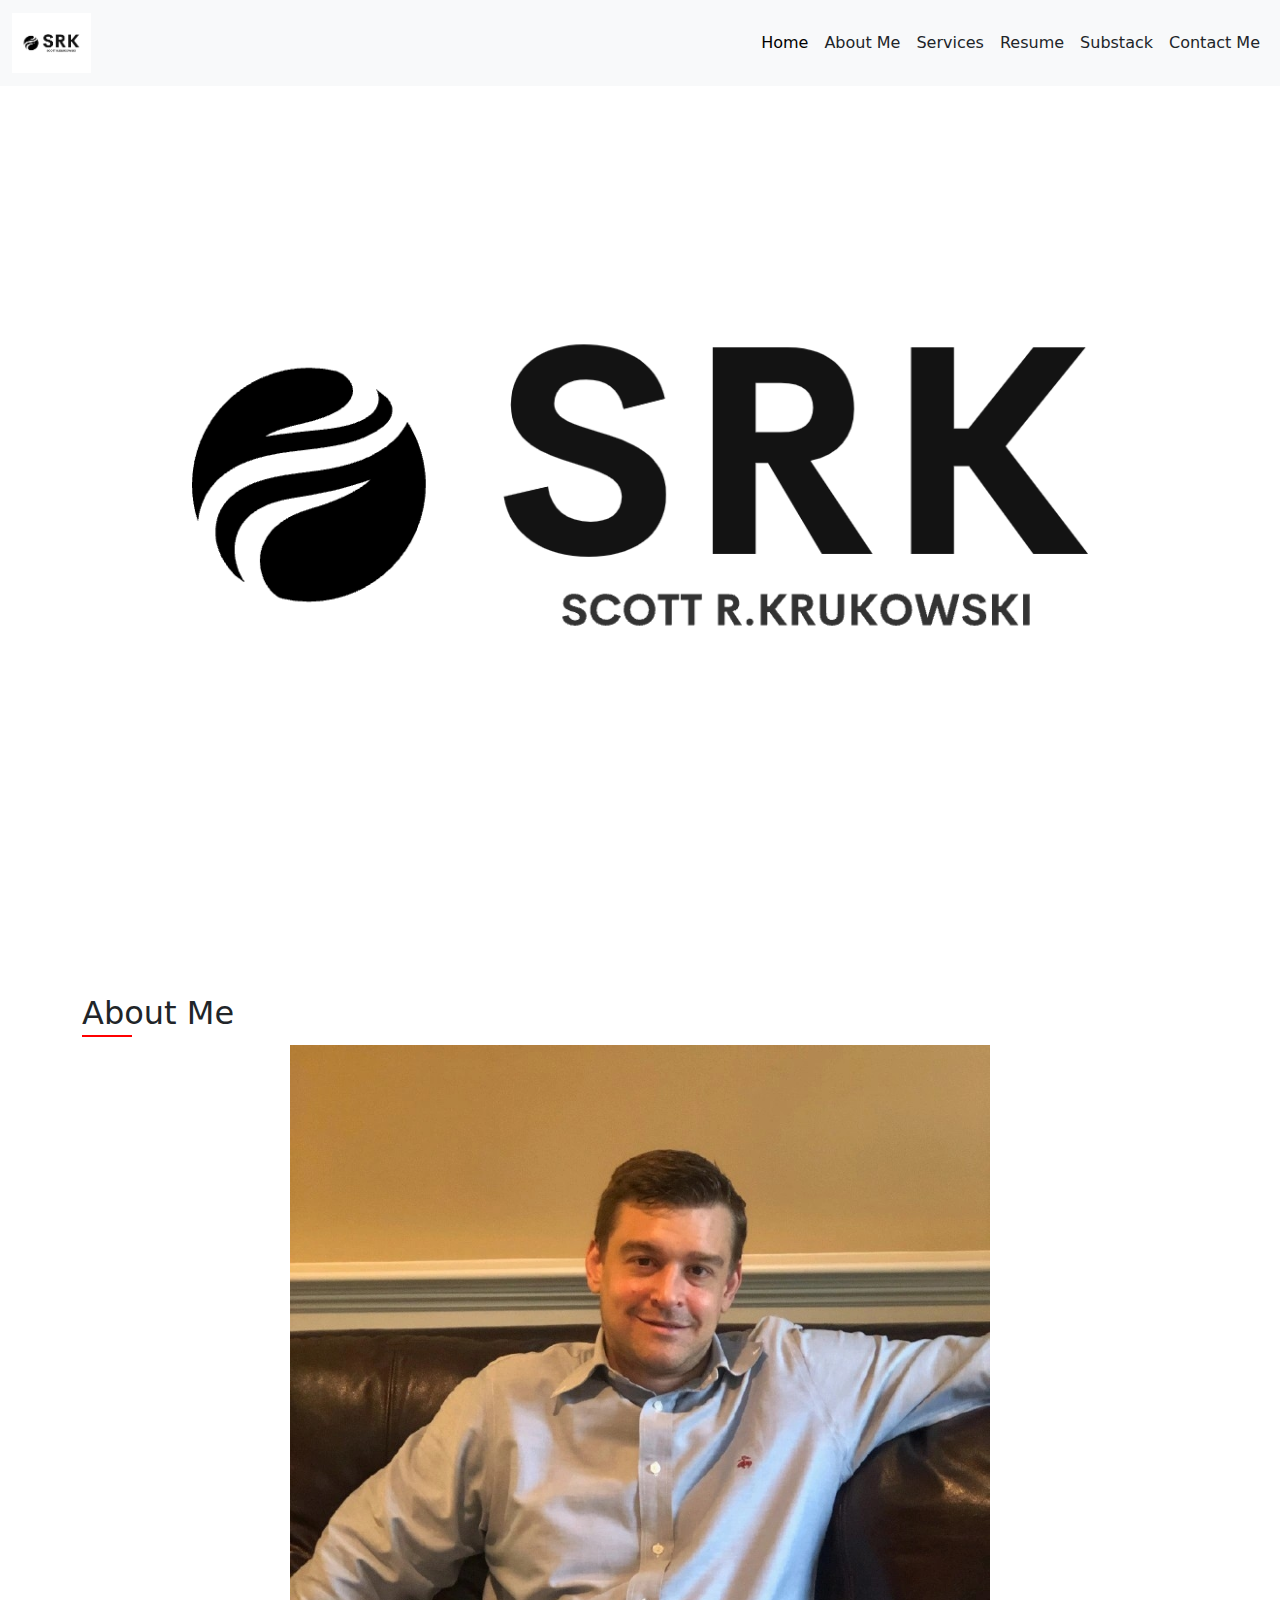
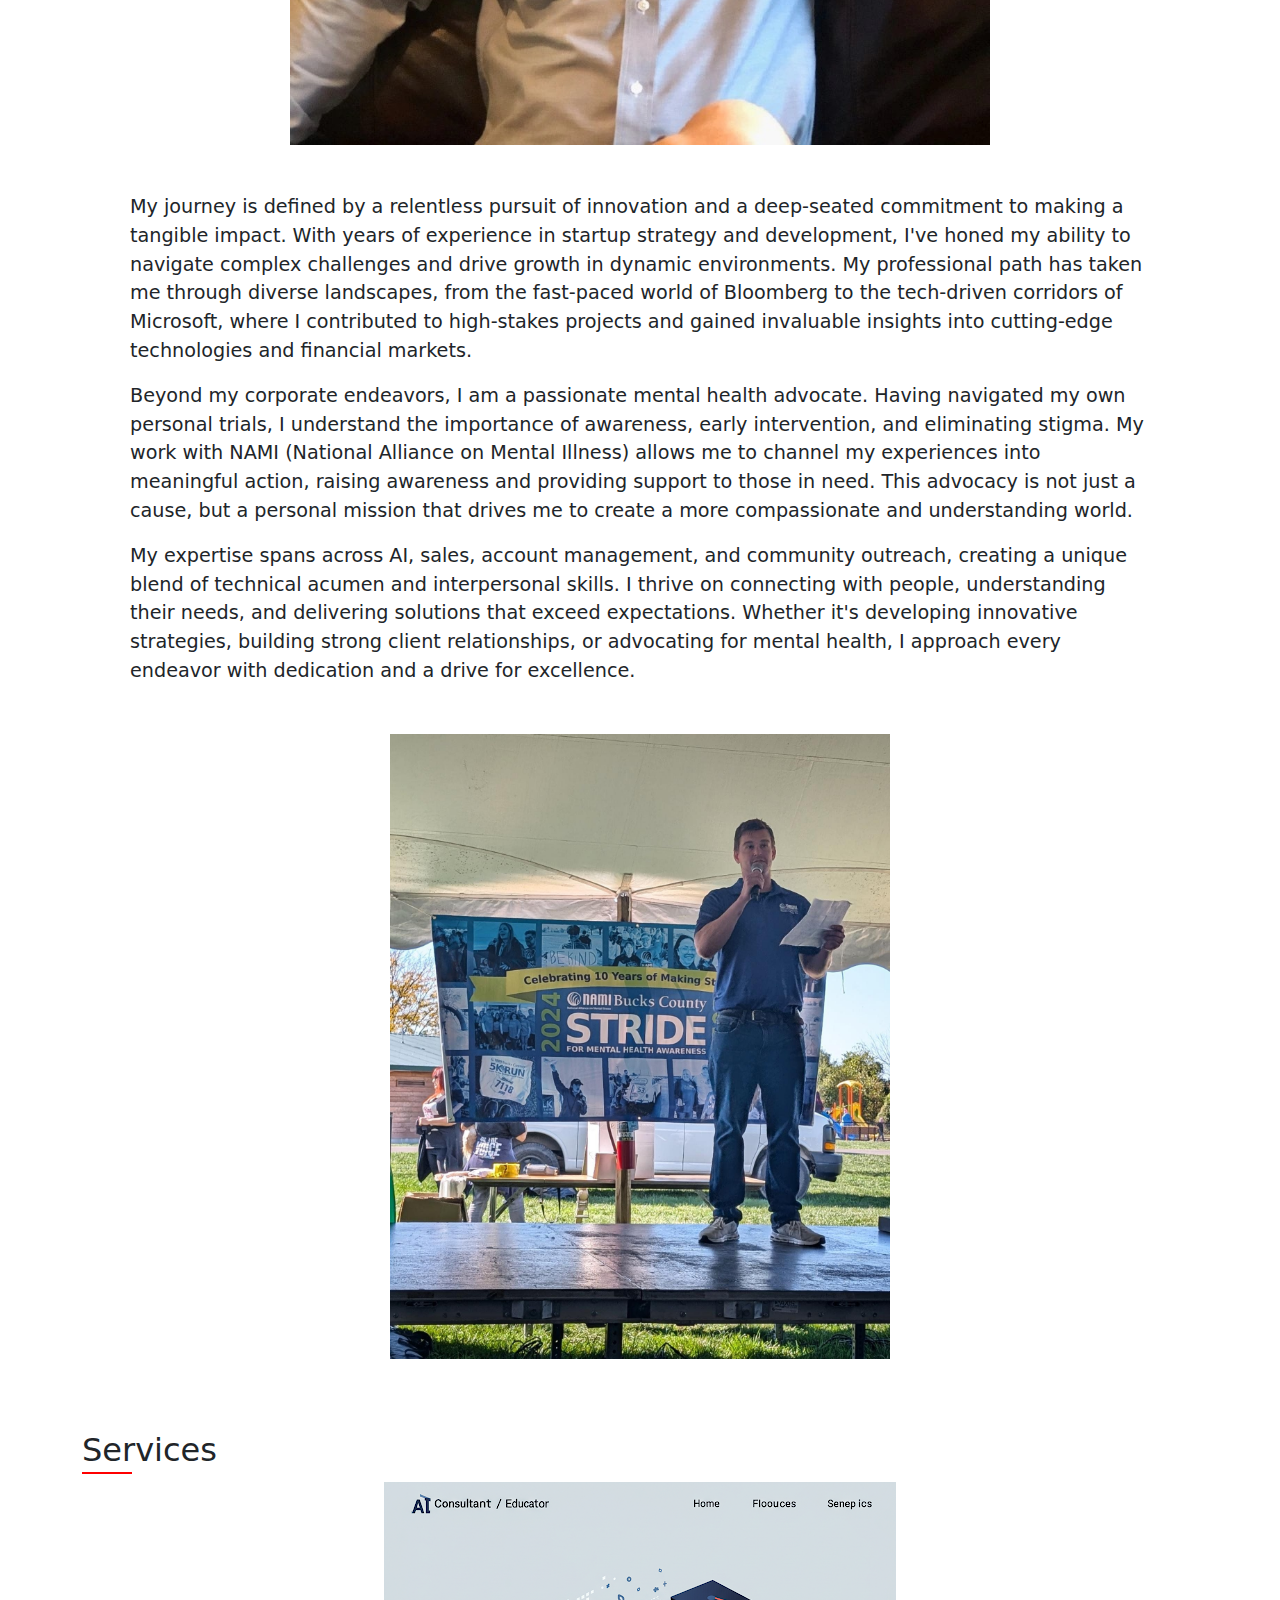
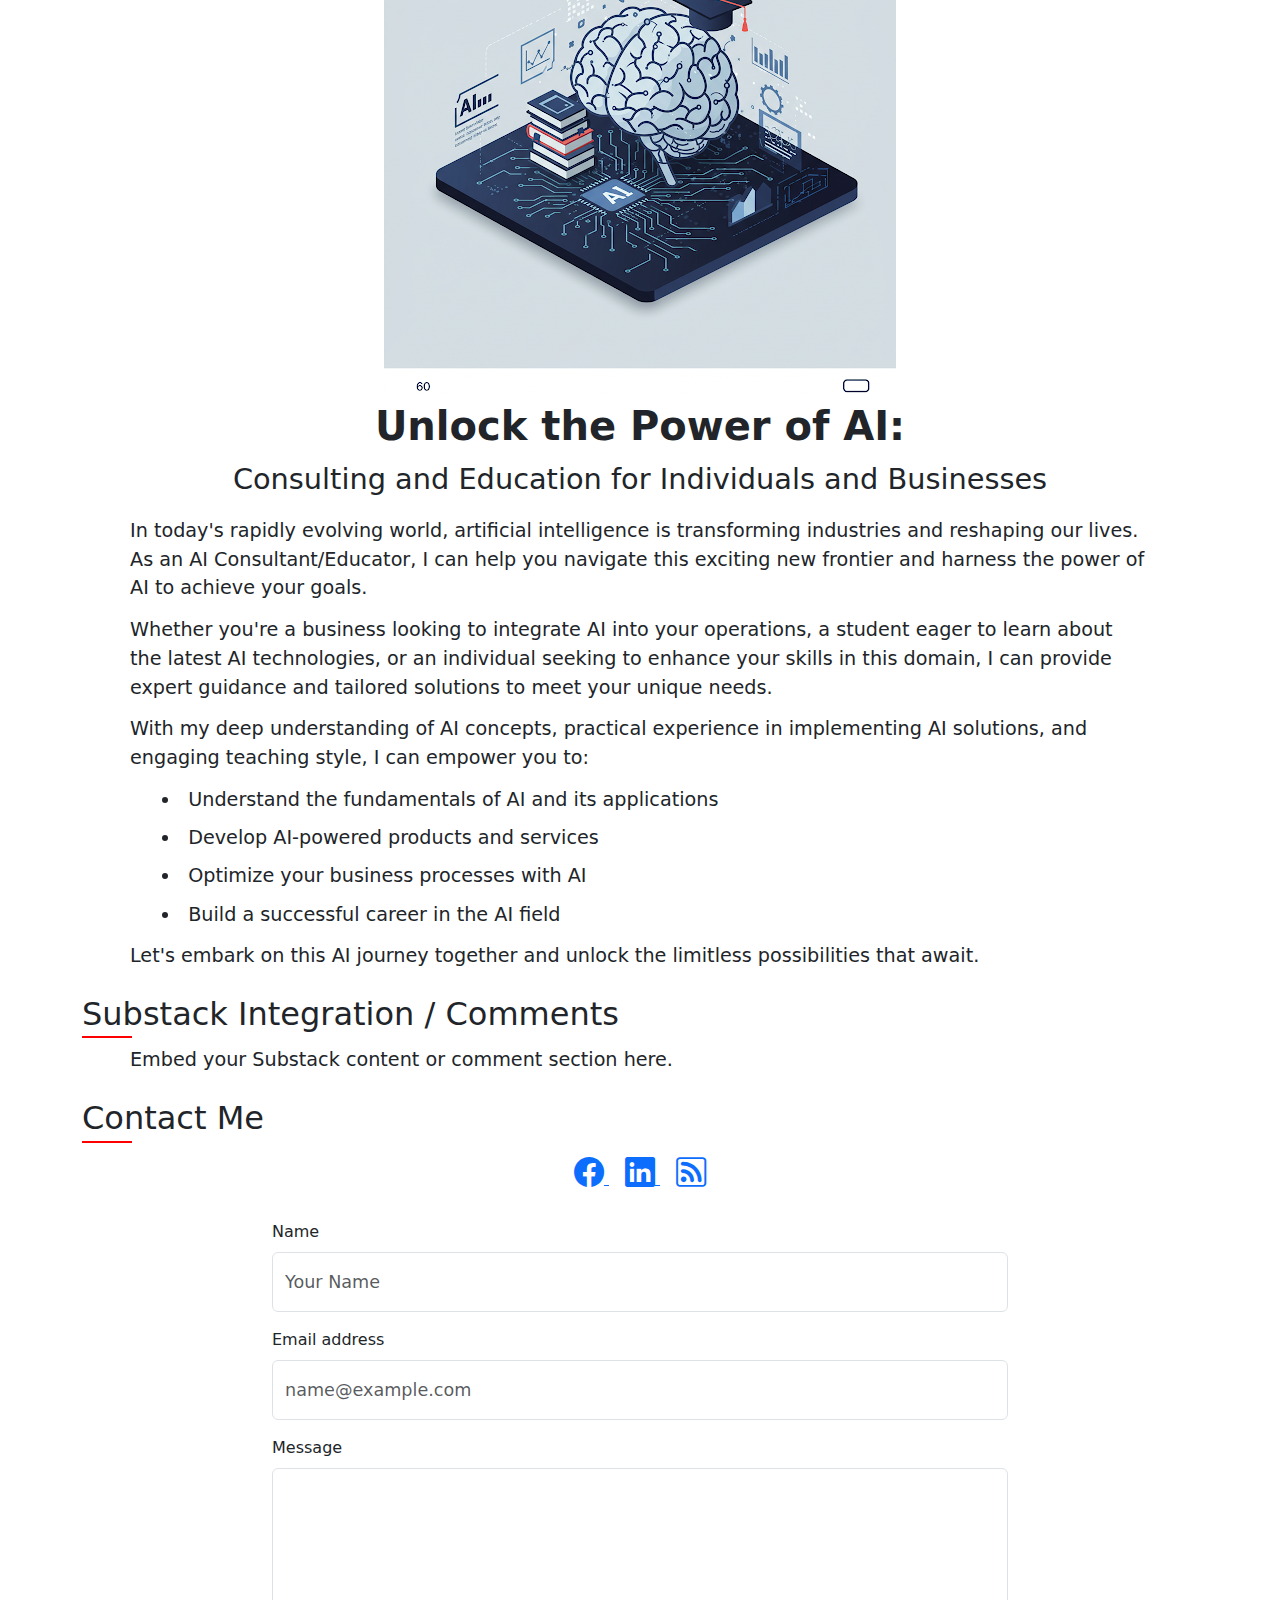
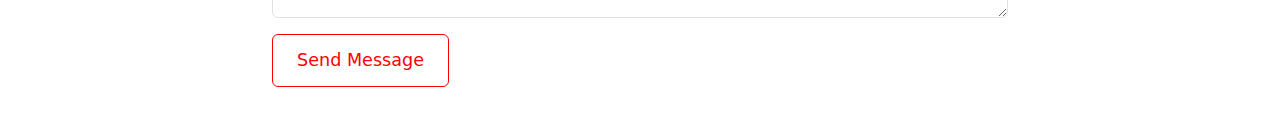
<file: index.html>
<!DOCTYPE html><html lang="en"><head>
    <meta charset="UTF-8">
    <meta name="viewport" content="width=device-width, initial-scale=1.0">
    <title>My Bootstrap Website</title>
    <link href="https://cdn.jsdelivr.net/npm/bootstrap@5.3.2/dist/css/bootstrap.min.css" rel="stylesheet">
    <link rel="stylesheet" href="css/styles.css">
    <link rel="stylesheet" href="https://cdn.jsdelivr.net/npm/bootstrap-icons@1.11.1/font/bootstrap-icons.css">
    </head><body data-bs-spy="scroll" data-bs-target="#navbarNav" data-bs-offset="100" tabindex="0"> <nav class="navbar navbar-expand-lg navbar-light bg-light fixed-top" id="navbarSpy"> <div class="container-fluid">
            <a class="navbar-brand" href="#">
                <img src="images/logo.png" alt="My Website Logo" height="60">
            </a>
            <button class="navbar-toggler" type="button" data-bs-toggle="collapse" data-bs-target="#navbarNav" aria-controls="navbarNav" aria-expanded="false" aria-label="Toggle navigation">
                <span class="navbar-toggler-icon"></span>
            </button>
            <div class="collapse navbar-collapse justify-content-end" id="navbarNav">
                <ul class="navbar-nav">
                    <li class="nav-item">
                        <a class="nav-link" aria-current="page" href="#home">Home</a>  </li>
                    <li class="nav-item">
                        <a class="nav-link" href="#about">About Me</a>
                    </li>
                    <li class="nav-item">
                        <a class="nav-link" href="#services">Services</a>
                    </li>
                    <li class="nav-item">
                        <a class="nav-link" href="resume.html">Resume</a>
                    </li>
                    <li class="nav-item">
                        <a class="nav-link" href="#substack">Substack</a>
                    </li>
                    <li class="nav-item">
                        <a class="nav-link" href="#contact">Contact Me</a>
                    </li>
                </ul>
            </div>
        </div>
    </nav>
    <header id="home">  <img src="images/logo.png" alt="My Website Logo" class="img-fluid">
    </header>
    <div class="container mt-4" id="about">
        <h2>About Me</h2>
        <div class="text-center">
            <img src="images/profilepicture.jpg" alt="Your Picture" class="img-fluid" style="max-width: 700px;">
        </div>
        <p class="mt-5 px-3 px-md-5" style="font-size: 1.2rem;">
            My journey is defined by a relentless pursuit of innovation and a deep-seated commitment to making a tangible impact. With years of experience in startup strategy and development, I've honed my ability to navigate complex challenges and drive growth in dynamic environments. My professional path has taken me through diverse landscapes, from the fast-paced world of Bloomberg to the tech-driven corridors of Microsoft, where I contributed to high-stakes projects and gained invaluable insights into cutting-edge technologies and financial markets.
        </p>
        <p class="px-3 px-md-5" style="font-size: 1.2rem;">
            Beyond my corporate endeavors, I am a passionate mental health advocate. Having navigated my own personal trials, I understand the importance of awareness, early intervention, and eliminating stigma. My work with NAMI (National Alliance on Mental Illness) allows me to channel my experiences into meaningful action, raising awareness and providing support to those in need. This advocacy is not just a cause, but a personal mission that drives me to create a more compassionate and understanding world.
        </p>
        <p class="px-3 px-md-5" style="font-size: 1.2rem;">
            My expertise spans across AI, sales, account management, and community outreach, creating a unique blend of technical acumen and interpersonal skills. I thrive on connecting with people, understanding their needs, and delivering solutions that exceed expectations. Whether it's developing innovative strategies, building strong client relationships, or advocating for mental health, I approach every endeavor with dedication and a drive for excellence.
        </p>
        <div class="text-center mt-4">
            <img src="images/advocacy.jpg" alt="Advocacy Picture" class="img-fluid mt-4 mb-5" style="max-width: 500px;">
        </div>
    </div>
    <div class="container mt-4" id="services">
        <h2>Services</h2>
        <div class="text-center">
            <img src="images/ai-consultant-image.png" alt="AI Consultant/Educator" class="img-fluid mb-2" style="max-width: 900px;">
        </div>
        <h3>Unlock the Power of AI:</h3>
        <h4>Consulting and Education for Individuals and Businesses</h4>
        <p class="px-3 px-md-5" style="font-size: 1.2rem;">
            In today's rapidly evolving world, artificial intelligence is transforming industries and reshaping our lives. As an AI Consultant/Educator, I can help you navigate this exciting new frontier and harness the power of AI to achieve your goals.
        </p>
        <p class="px-3 px-md-5" style="font-size: 1.2rem;">
            Whether you're a business looking to integrate AI into your operations, a student eager to learn about the latest AI technologies, or an individual seeking to enhance your skills in this domain, I can provide expert guidance and tailored solutions to meet your unique needs.
        </p>
        <p class="px-3 px-md-5" style="font-size: 1.2rem;">
            With my deep understanding of AI concepts, practical experience in implementing AI solutions, and engaging teaching style, I can empower you to:
        </p>
        <ul style="font-size: 1.2rem; list-style-position: inside; padding-left: 5rem; padding-right: 2rem;">
            <li>Understand the fundamentals of AI and its applications</li>
            <li>Develop AI-powered products and services</li>
            <li>Optimize your business processes with AI</li>
            <li>Build a successful career in the AI field</li>
        </ul>
        <p class="px-3 px-md-5" style="font-size: 1.2rem;">
            Let's embark on this AI journey together and unlock the limitless possibilities that await.
        </p>
    </div>
    <div class="container mt-4" id="substack">
        <h2>Substack Integration / Comments</h2>
        <p class="px-3 px-md-5" style="font-size: 1.2rem;">Embed your Substack content or comment section here.</p>
    </div>
    <div class="container mt-4" id="contact">
        <h2>Contact Me</h2>
        <div class="container mt-2 text-center">
            <a href="https://www.facebook.com/profile.php?id=100093213292756" target="_blank" class="mx-2">
                <i class="bi bi-facebook" style="font-size: 30px;"></i>
            </a>
            <a href="https://www.linkedin.com/feed/" target="_blank" class="mx-2">
                <i class="bi bi-linkedin" style="font-size: 30px;"></i>
            </a>
            <a href="https://substack.com/@scottkru?utm_source=user-menu" target="_blank" class="mx-2">
                <i class="bi bi-rss" style="font-size: 30px;"></i>
            </a>
        </div>
        <div class="row justify-content-center mt-4" id="contactForm">
            <div class="col-md-8 col-lg-8">
                <form data-netlify="true">
                    <input type="hidden" name="form-name" value="contact" />
                    <div class="mb-3">
                        <label for="name" class="form-label">Name</label>
                        <input type="text" class="form-control" id="name" name="name" placeholder="Your Name">
                    </div>
                    <div class="mb-3">
                        <label for="email" class="form-label">Email address</label>
                        <input type="email" class="form-control" id="email" name="email" placeholder="name@example.com">
                    </div>
                    <div class="mb-3">
                        <label for="message" class="form-label">Message</label>
                        <textarea class="form-control" id="message" name="message" rows="3"></textarea>
                    </div>
                    <button type="submit" class="btn btn-primary">Send Message</button>
                </form>
            </div>
        </div>
    </div>

    <script src="https://cdn.jsdelivr.net/npm/bootstrap@5.3.2/dist/js/bootstrap.bundle.min.js"></script>
    <script>
        const scrollSpy = new bootstrap.ScrollSpy(document.body, {
            target: '#navbarNav',
            offset: 100 // Adjust offset as needed
        })
    </script>
    </body></html>
</file>
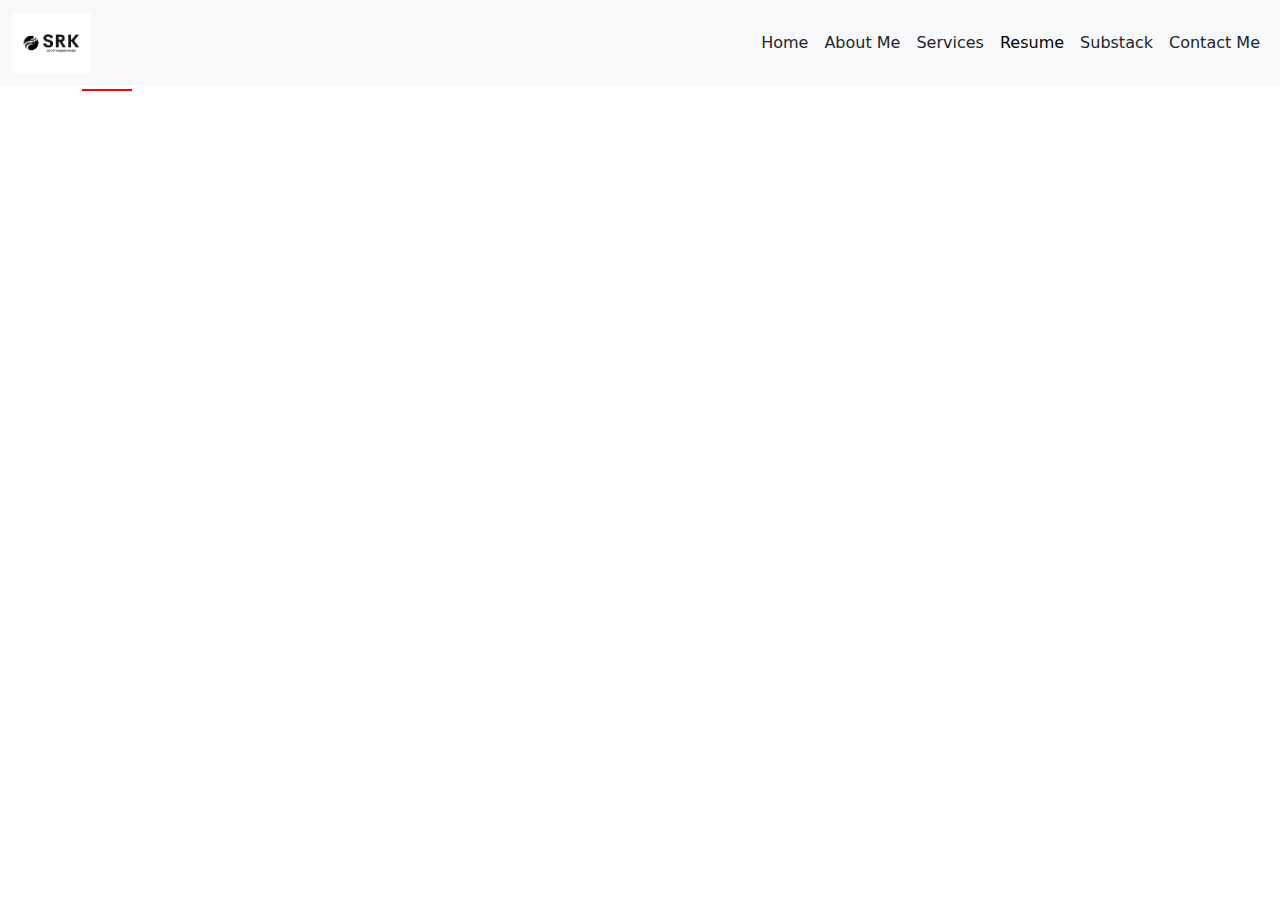
<file: resume.html>
<!DOCTYPE html><html lang="en"><head>
    <meta charset="UTF-8">
    <meta name="viewport" content="width=device-width, initial-scale=1.0">
    <title>Resume - My Bootstrap Website</title>
    <link href="https://cdn.jsdelivr.net/npm/bootstrap@5.3.2/dist/css/bootstrap.min.css" rel="stylesheet">
    <link rel="stylesheet" href="css/styles.css">
    <link rel="stylesheet" href="https://cdn.jsdelivr.net/npm/bootstrap-icons@1.11.1/font/bootstrap-icons.css">
</head><body data-bs-spy="scroll" data-bs-target="#navbarNav" data-bs-offset="100" tabindex="0">
    <nav class="navbar navbar-expand-lg navbar-light bg-light fixed-top" id="navbarSpy">
        <div class="container-fluid">
            <a class="navbar-brand" href="index.html">
                <img src="images/logo.png" alt="My Website Logo" height="60">
            </a>
            <button class="navbar-toggler" type="button" data-bs-toggle="collapse" data-bs-target="#navbarNav" aria-controls="navbarNav" aria-expanded="false" aria-label="Toggle navigation">
                <span class="navbar-toggler-icon"></span>
            </button>
            <div class="collapse navbar-collapse justify-content-end" id="navbarNav">
                <ul class="navbar-nav">
                    <li class="nav-item">
                        <a class="nav-link" aria-current="page" href="index.html">Home</a>
                    </li>
                    <li class="nav-item">
                        <a class="nav-link" href="index.html#about">About Me</a>
                    </li>
                    <li class="nav-item">
                        <a class="nav-link" href="index.html#services">Services</a>
                    </li>
                    <li class="nav-item">
                        <a class="nav-link active" href="resume.html">Resume</a>
                    </li>
                    <li class="nav-item">
                        <a class="nav-link" href="index.html#substack">Substack</a>
                    </li>
                    <li class="nav-item">
                        <a class="nav-link" href="index.html#contact">Contact Me</a>
                    </li>
                </ul>
            </div>
        </div>
    </nav>

    <div class="container mt-5">
        <section id="resume-content" class="mt-5">
            <h2>Resume</h2>
            <iframe src="resume.pdf" width="100%" height="800px" style="border:none;"></iframe>
        </section>
    </div>

    <script src="https://cdn.jsdelivr.net/npm/bootstrap@5.3.2/dist/js/bootstrap.bundle.min.js"></script>
    <script>
        const scrollSpyResume = new bootstrap.ScrollSpy(document.body, {  // Different Scrollspy instance name
            target: '#navbarNav',
            offset: 100
        });
    </script>
</body></html>
</file>
<file: css/styles.css>
/* styles.css - Updated Header Styles for Reduced Padding */

html {
    scroll-behavior: smooth;
}
header {
    width: 100vw;
    /* height: 100vh;  REMOVED - No longer making header full viewport height */
    display: flex;
    justify-content: center;
    align-items: center;
    padding-top: 0%;      /* ADDED -  Top and bottom padding for header */
    padding-bottom: 0%;   /* ADDED - Top and bottom padding for header */
}
header img {
    max-width: 100%;
    max-height: 100%;
    object-fit: contain;
}

/* Fix for Navbar overlapping Page Headers */
:root {
    scroll-padding-top: 80px; /* Adjusted to 80px based on your feedback */
}

/* Navigation Bar Accents - Red Text and Underline on Hover */
.navbar-nav .nav-link {
    text-decoration: none;
    color: inherit;
    transition: color 0.3s ease, text-decoration-color 0.3s ease;
    text-decoration-color: transparent;
}

.navbar-nav .nav-link:hover {
    color: red;
    text-decoration: underline red;
    text-decoration-thickness: 2px;
}

/* Section Title Accents */
h2 {
    position: relative;
    padding-bottom: 5px;
}
h2::after {
    content: "";
    position: absolute;
    left: 0;
    bottom: 0;
    width: 50px;
    height: 2px;
    background-color: red; /* Red underline for section titles */
}

/* Contact Form Button Accent */
.btn.btn-primary { /* Corrected selector */
    background-color: white;
    color: red;
    border: 1px solid red;
}
.btn.btn-primary:hover { /* Corrected selector */
    background-color: red;
    color: white;
}

/* Services Section Styles */
#services img {
    max-width: 350px; /* Increased image size */
}

#services h3 {
    font-size: 2.5rem; /* Larger heading */
    font-weight: bold; /* Bold font */
    text-align: center; /* Center align */
    margin-bottom: 0.75rem; /* Increased margin */
}

#services h4 {
    font-size: 1.8rem; /* Larger subheading */
    text-align: center; /* Center align */
    margin-bottom: 1.25rem; /* Increased margin */
}

#services p {
    font-size: 1.2rem; /* Larger paragraph */
    margin-bottom: 0.8rem; /* Increased margin */
}

#services ul {
    font-size: 1.2rem; /* Larger list */
    margin-bottom: 0.8rem; /* Increased margin */
}

#services ul li {
    margin-bottom: 0.6rem; /* Increased list item margin */
}

/* Contact me Section correction and Form Enlargement */
#contact {
    padding-bottom: 2rem; /* Add padding to the bottom of the contact form */
}

/* Make form larger (CSS for external stylesheet) */
#contactForm .form-control {
    padding: 1rem 0.75rem;
    font-size: 1.1rem;
}
#contactForm textarea.form-control {
    min-height: 150px;
}
#contactForm button.btn {
    font-size: 1.1rem;
    padding: 0.75rem 1.5rem;
    font-size: 1.1rem; /* Redundant, but included for completeness and clarity */
}
</file>
